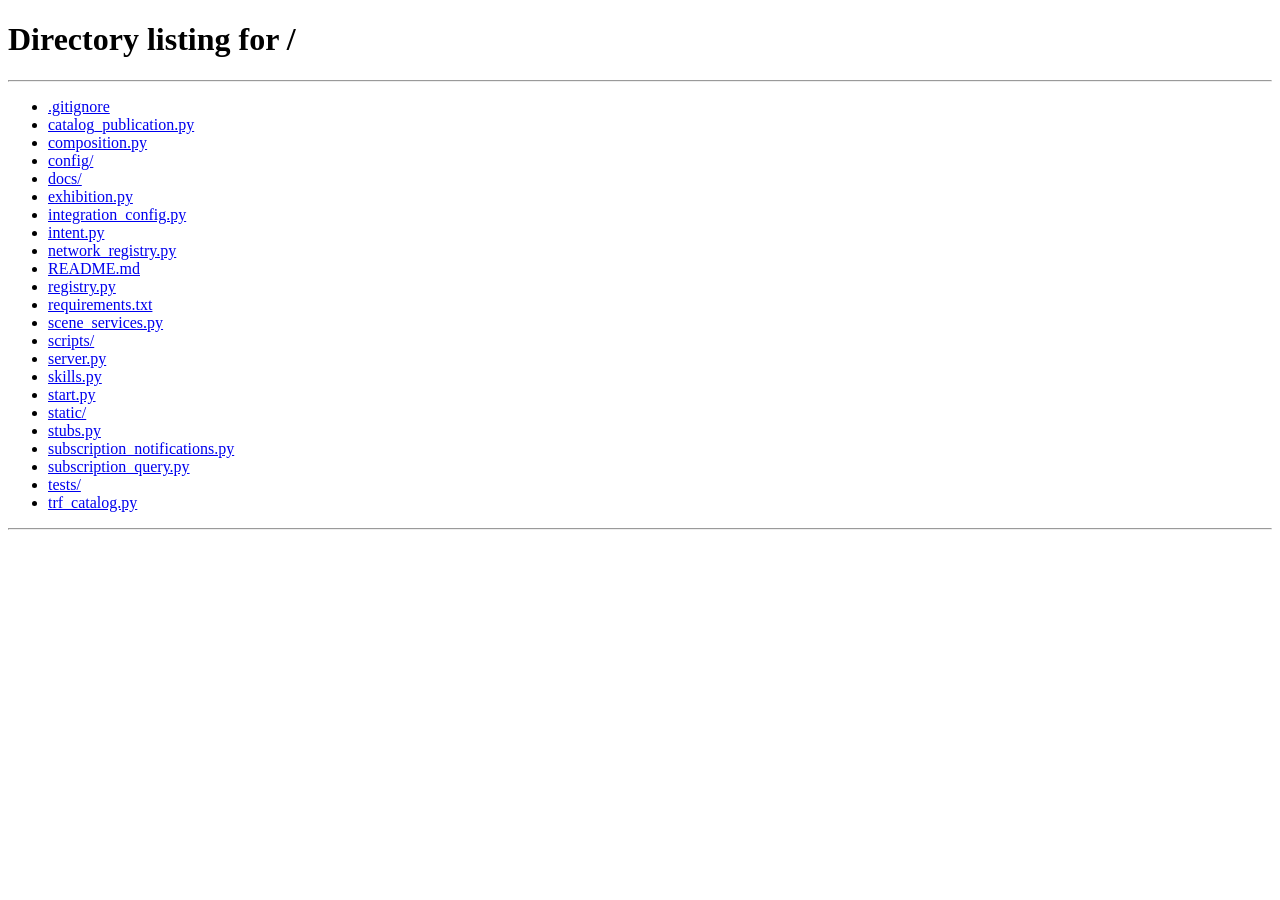
<file: static/showcase.html>
<!doctype html>
<html lang="zh-CN"><head><meta charset="utf-8"><meta name="viewport" content="width=device-width,initial-scale=1"><title>6G NEF · 打开原版工作台</title><meta http-equiv="refresh" content="0;url=/"><script>location.replace('/'+location.hash);</script></head><body><p>展示入口已合并至原版工作台。<a href="/">打开 6G NEF</a></p></body></html>
</file>
